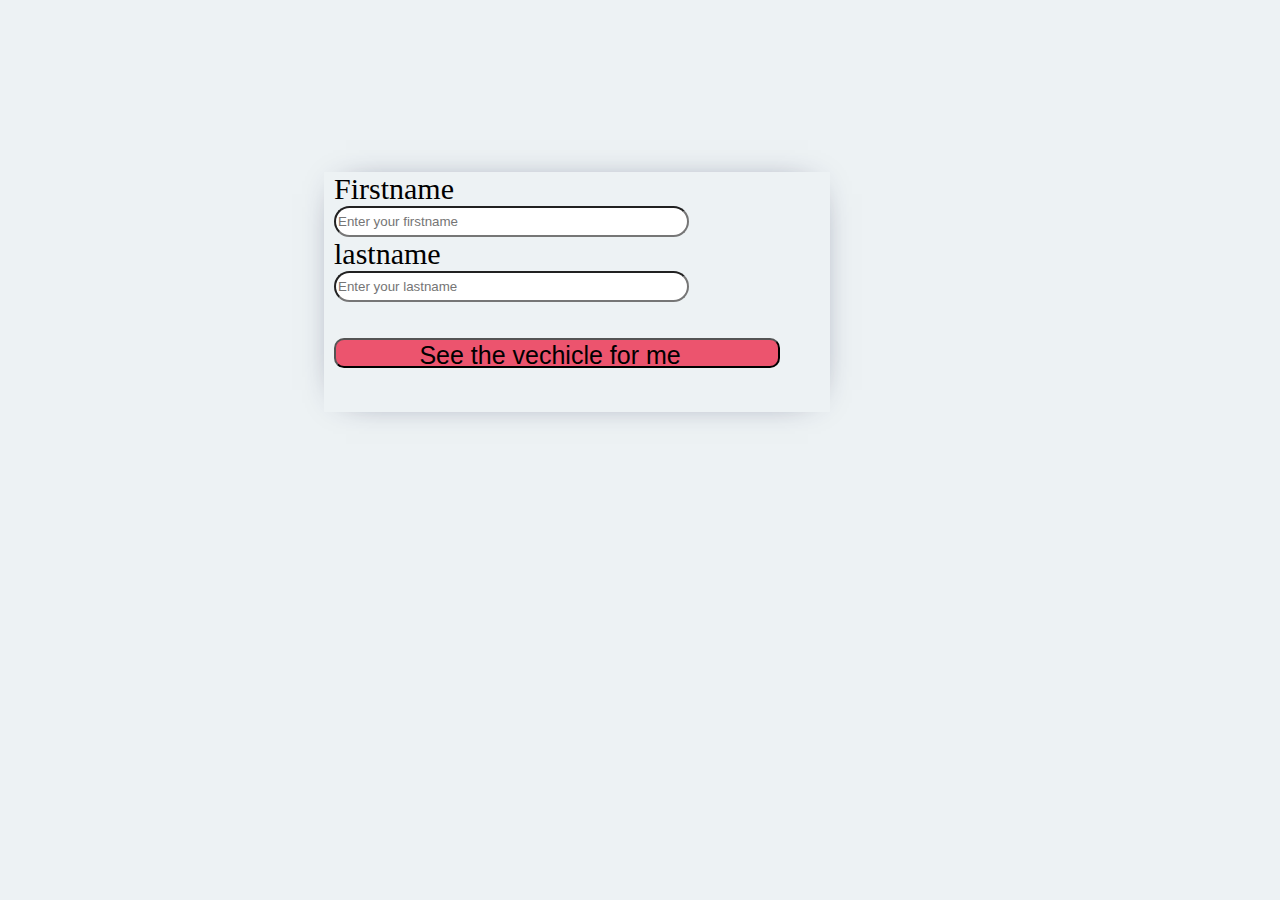
<file: random vechicle for you/index.html>
<!DOCTYPE html>
<html>
<head>
     <title>My vechicle</title>
     
     <style>
       body{
  background-color: #EDF2F4;

  display: flex;
  justify-content: center;
  align-items: center;
}

#container{
  width: 50%;
  height: 300px;
   padding-top: 13%;
  border-radius: 5px;

}

#inner_container{
  width: 80%;
  height: 80%;

  box-shadow: 0px 0px 36px -22px #25284e;
  float: left;
  margin-bottom: 33px;
  justify-content: center;

}

     </style>
</head>
<body>
  <div id="container">
    <div id="inner_container">  
      <form style="padding-left: 10px;" action="gonnabuy.html">

        <label for="fname " style="font-size:30px;"> Firstname </label><br>
        <input type="text" name ="fname" id="fname" placeholder="Enter your firstname " style="height: 25px; border-radius: 30px; width:70%"/>
        <br>
        <label for="lname " style="font-size:30px;"> lastname </label><br>
        <input type="text" name="lname" id="lname " placeholder="Enter your lastname " style="height: 25px; border-radius: 30px; width:70%">
        <br>
        <br>
        <br>
        <input onclick="passvalue()"  value="See the vechicle for me  "type="submit" style="border-radius: 10px; width: 90%; background: rgb(236, 84, 110); height: 30px;font-size: 25px;" >
        </form>  
    
    </div>
    </div>
<script>
function passvalue(){
  var firstname=document.getElementById("fname").value;
 

  localStorage.setItem("textvalue",firstname);
  
  return false;
};
</script>


    <script>
      window.fbAsyncInit = function() {
        FB.init({
          appId      : '{your-app-id}',
          cookie     : true,
          xfbml      : true,
          version    : '{api-version}'
        });
          
        FB.AppEvents.logPageView();   
          
      };
    
      (function(d, s, id){
         var js, fjs = d.getElementsByTagName(s)[0];
         if (d.getElementById(id)) {return;}
         js = d.createElement(s); js.id = id;
         js.src = "https://connect.facebook.net/en_US/sdk.js";
         fjs.parentNode.insertBefore(js, fjs);
       }(document, 'script', 'facebook-jssdk'));
    </script>
    


</body>
</html>
</file>
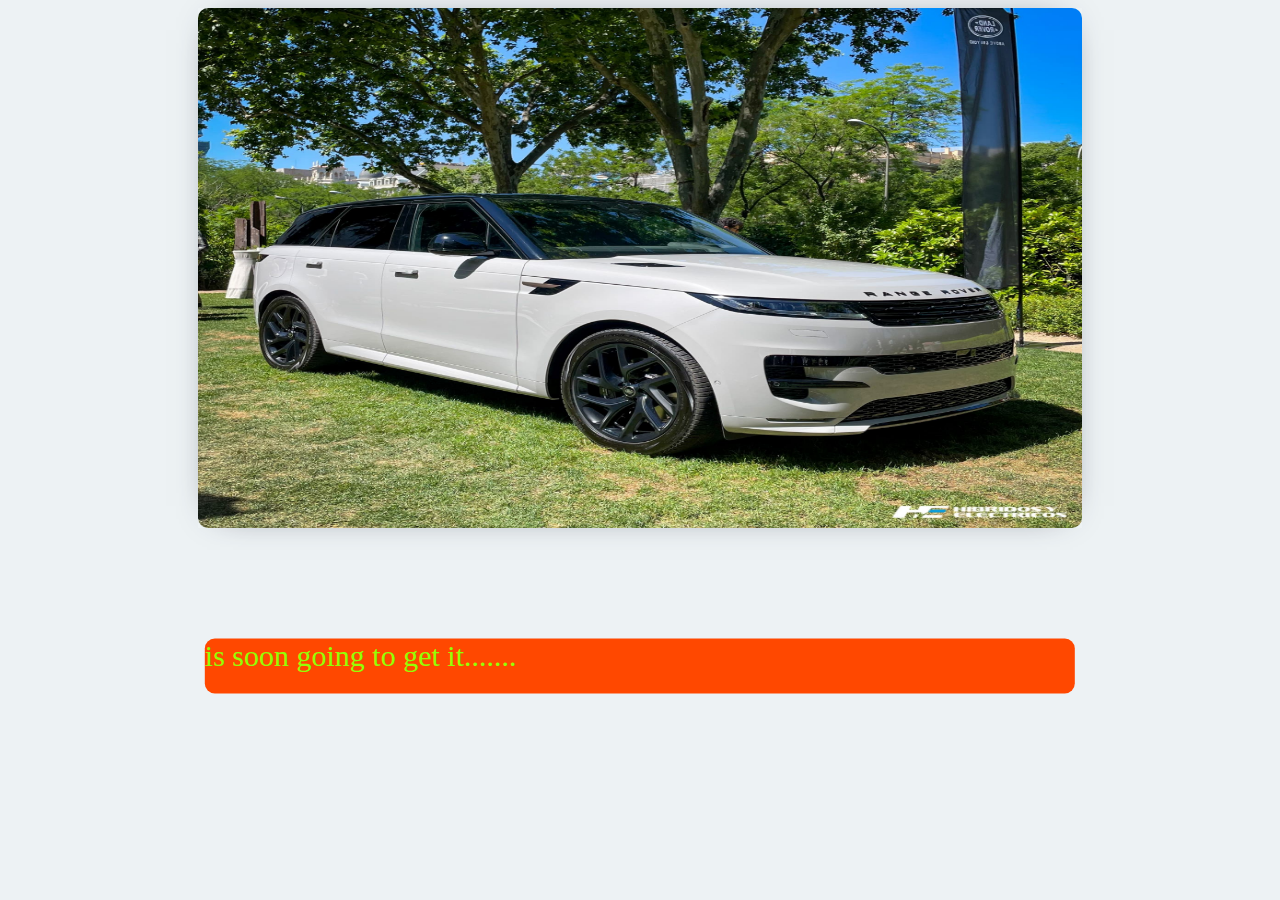
<file: random vechicle for you/gonnabuy.html>
<!DOCTYPE html>
<html>
<head>
     <title>My vechicle</title>
     <script src="index.js"></script>
     <link rel="stylesheet" href="style.css">
</head>
<body>
  <div id="container">
    <div id="inner_container">    
     <img  width="305" height="312" id="myPicture" alt="">
    <div style=" width:68%; height:55px ; align-items: center; border-radius: 10px ;position: absolute;top: 74%;left: 50%;transform:translate(-50%,-50%); font-size: 30px;color: rgb(147, 255, 6);background-color:rgb(255, 72, 0)"> <span id="name" ></span> is  soon going to get it....... </div>
    </div>
  
    
    <script>
   document.getElementById("name").innerHTML=localStorage.getItem("textvalue");
       </script>    
</body>
</html>
</file>
<file: random vechicle for you/style.css>
body{
  background-color: #EDF2F4;

  display: flex;
  justify-content: center;
  align-items: center;
}

#container{
  width: 70%;
  height: 650px;

  border-radius: 5px;

}

#inner_container{
  width: 100%;
  height: 80%;

  box-shadow: 0px 0px 36px -22px #2B2D42;
  float: left;
  margin-bottom: 33px;

}

img{
  width: 100%;
  height: 100%;
  border-radius: 10px;

}
</file>
